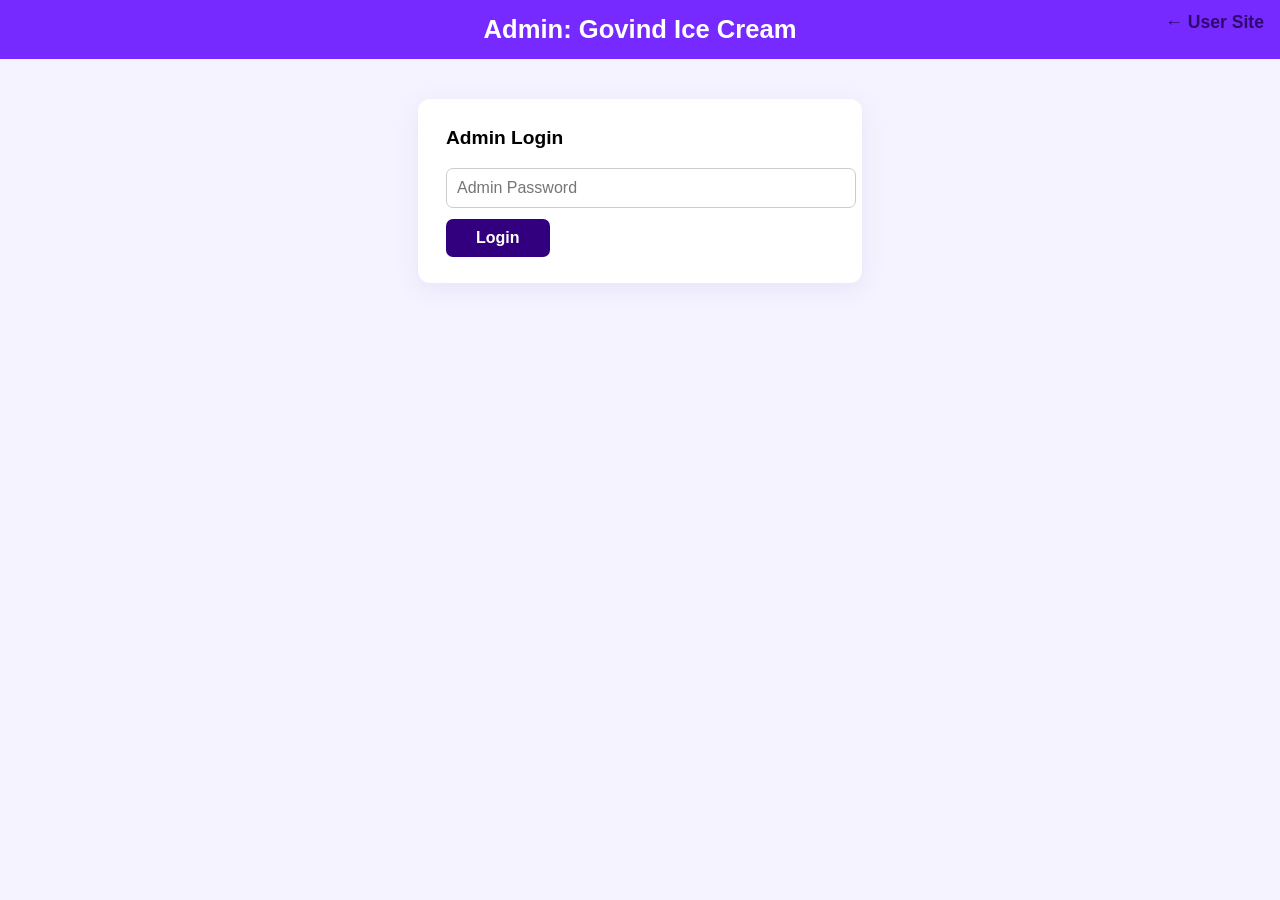
<file: admin.html>
<!DOCTYPE html>
<html lang="en">
<head>
  <meta charset="UTF-8">
  <title>Govind Ice Cream Admin</title>
  <meta name="viewport" content="width=device-width,initial-scale=1">
  <style>
    body { font-family: 'Poppins', sans-serif; background: #f5f3ff; margin:0;}
    .admin-header { background:#772aff; color:#fff; padding:15px; font-size:1.6em; text-align:center; font-weight:600;}
    .box { background:#fff; margin:40px auto 20px auto; max-width:388px; box-shadow:0 6px 23px #835cc11a; border-radius:12px; padding:28px 28px 18px 28px; }
    .form-title {font-size:1.2em;margin-bottom:19px;font-weight:600;}
    input, textarea {padding:10px;font-size:1em;border-radius:7px;border:1px solid #ccc;margin-bottom:11px;width:100%;}
    textarea {resize:none;}
    .btn { background:#32007f; color:#fff; padding:10px 30px; border:none; border-radius:7px; font-weight:600; font-size:1em; cursor:pointer;}
    .gallery { margin:32px 0; }
    .icecard { background:#f7f0ff; border-radius:13px; box-shadow:0 2px 7px #e4deed; margin:15px 0; padding:13px; position:relative;}
    .icecard img{width:96px;height:80px;object-fit:cover;border-radius:8px;}
    .desc { color:#531982; font-size:1.1em; margin:4px 0 0;}
    .delbtn { position:absolute; top:7px; right:13px; background:#e74c3c; color:#fff; border:none; border-radius:4px; padding:4px 10px; font-size:15px;}
    .back { position:fixed; top:12px; right:16px; font-size:1.1em; text-decoration:none; color:#30096d; font-weight:600;}
    .err {color:red; margin-top:8px;}
  </style>
</head>
<body>
  <div class="admin-header">Admin: Govind Ice Cream</div>
  <a class="back" href="index.html">&#8592; User Site</a>

  <div class="box" id="loginbox">
    <div class="form-title">Admin Login</div>
    <input type="password" placeholder="Admin Password" id="adminpass"/>
    <button class="btn" onclick="login()">Login</button>
    <div id="err" class="err"></div>
  </div>
  <div class="box" id="adminpanel" style="display:none;">
    <div class="form-title">Add New Ice Cream</div>
      <input type="text" id="imglink" placeholder="Image URL (jpg, png, etc)" />
      <textarea id="detail" rows="2" placeholder="Ice Cream Description"></textarea>
      <button class="btn" onclick="addIce()">Add</button>
    <div style="height:18px;"></div>
    <div class="form-title">All Ice Creams</div>
    <div class="gallery" id="admingallery"></div>
    <button class="btn" onclick="logout()">Logout</button>
  </div>

  <script>
    // Password: saten@12345
    function login() {
      var p = document.getElementById("adminpass").value;
      if (p === "saten@12345") {
        document.getElementById("loginbox").style.display="none";
        document.getElementById("adminpanel").style.display="block";
        loadAdminGallery();
      } else {
        document.getElementById("err").innerText = "गलत पासवर्ड!";
      }
    }
    function logout() {
      document.getElementById("adminpanel").style.display="none";
      document.getElementById("loginbox").style.display="block";
      document.getElementById("adminpass").value = "";
      document.getElementById("err").innerText = "";
    }
    function getData() {
      return JSON.parse(localStorage.getItem('govind_icecreams')) || [];
    }
    function saveData(data) {
      localStorage.setItem('govind_icecreams', JSON.stringify(data));
    }
    function addIce() {
      let image = document.getElementById("imglink").value.trim();
      let desc = document.getElementById("detail").value.trim();
      if(!image || !desc) { alert("Image लिंक व डिटेल दोनों डालें"); return;}
      let data = getData();
      data.push({image, desc});
      saveData(data);
      document.getElementById("imglink").value = "";
      document.getElementById("detail").value = "";
      loadAdminGallery();
    }
    function delIce(idx){
      let data = getData();
      if(confirm("हटाना है?")) {
        data.splice(idx,1);
        saveData(data);
        loadAdminGallery();
      }
    }
    function loadAdminGallery() {
      let g = document.getElementById("admingallery");
      let data = getData();
      g.innerHTML = "";
      if(data.length == 0) {
        g.innerHTML = "<div style='color:#888'>कोई आइस्क्रीम एड नहीं है !</div>";
        return;
      }
      data.forEach((item,idx)=>{
        g.innerHTML += `
        <div class="icecard">
          <button class="delbtn" onclick="delIce(${idx})">Delete</button>
          <img src="${item.image}" alt="Ice Cream"><br>
          <div class="desc">${item.desc}</div>
        </div>`;
      });
    }
    // अगर admin.html खुला है, कोई लॉगिन है तो reload करने पर आ="adminpanel" दिखाएं
    (function() {
      if (sessionStorage.getItem('admin') === "done") {
        document.getElementById("loginbox").style.display="none";
        document.getElementById("adminpanel").style.display="block";
        loadAdminGallery();
      }
    })();
    // थोड़ा session लॉक - set when login
    function setAdminSession() { sessionStorage.setItem('admin', 'done'); }
    // Patch login logout to session
    const origLogin=login, origLogout=logout;
    login=function(){ origLogin();if(document.getElementById("adminpanel").style.display=="block") setAdminSession();}
    logout=function(){ origLogout();sessionStorage.removeItem('admin');}
  </script>
</body>
</html>
</file>
